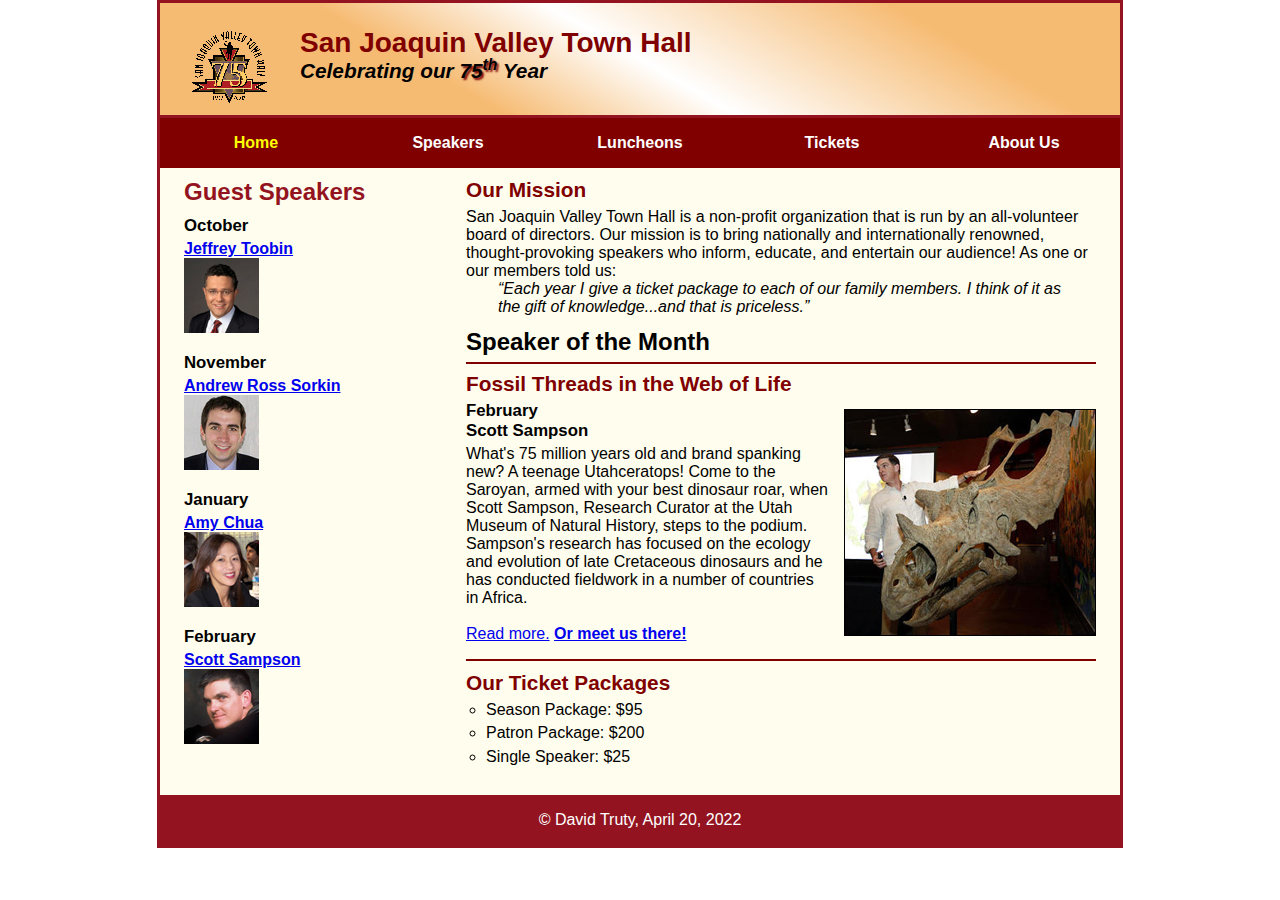
<file: index.html>
<!DOCTYPE html>
<html lang="en">

<head>
	<meta charset="utf-8">
	<meta name="viewport" content="width=device-width, initial-scale=1">
	<title>San Joaquin Valley Town Hall</title>
	<link rel="shortcut icon" href="images/favicon.ico">
	<link rel="stylesheet" href="styles/normalize.css">
	<link rel="stylesheet" href="styles/main.css">
	<link rel="stylesheet" href="styles/slicknav.css">
	<script src="https://code.jquery.com/jquery-3.2.1.min.js"></script>
	<script src="js/jquery.slicknav.min.js"></script>
	<script type="text/javascript">
		$(document).ready(function(){
			$('#nav_menu').slicknav({prependTo:"#mobile_menu"});
		});
	</script>
</head>
<body>
<header>
	<img src="images/town_hall_logo.gif"  alt="Town Hall logo" height="80">
	<h2>San Joaquin Valley Town Hall</h2>
	<h3>Celebrating our <span class="shadow">75<sup>th</sup></span> Year</h3>
</header>
<nav id="mobile_menu"></nav>
<nav id="nav_menu">
	<ul>
		<li><a href="index.html" class="current">Home</a></li>
		<li><a href="speaker.html">Speakers</a></li>
		<li><a href="Luncheons.html">Luncheons</a></li>
		<li><a href="Tickets.html">Tickets</a></li>
		<li><a href="About Us.html">About Us</a>
			<ul>
				<li><a href="ourhistory.html">Our History</a></li>
				<li><a href="board.html">Board of Directors</a></li>
				<li><a href="pastSpeakers.html">Past Speakers</a></li>
				<li><a href="contact.html">Contact Information</a></li>
			</ul>
		</li>
	</ul>
</nav>
<main>
	<section>
		<h2>Our Mission</h2>
		<p1>San Joaquin Valley Town Hall is a non-profit organization that is run by an
			all-volunteer board of directors. Our mission is to bring nationally and
			internationally renowned, thought-provoking speakers who inform, educate,
			and entertain our audience! As one or our members told us:</p1>
			<blockquote>&ldquo;<i>Each year I give a ticket package to each of our family members.
			I think of it as the gift of knowledge...and that is priceless.&rdquo;</i></blockquote>
		<h1>Speaker of the Month</h1>
		<article>
			<h2>Fossil Threads in the Web of Life</h2>
			<img src="images/sampson_dinosaur.jpg">
			<h3>February<br>Scott Sampson</h3>

			<p>What's 75 million years old and brand spanking new? A teenage Utahceratops! Come to the Saroyan, armed with
				your best dinosaur roar, when Scott Sampson, Research Curator at the Utah Museum of Natural History, steps
				to the podium. Sampson's research has focused on the ecology and evolution of late Cretaceous dinosaurs and
				he has conducted fieldwork in a number of countries in Africa.<br><br>

			<a href="speakers/sampson.html"> Read more.</a> <b><a href="media/sampson.swf">Or meet us there!</a></b><br></p>
		</article>
		<h2>Our Ticket Packages</h2>
		<ul class="a">
			<li>Season Package: $95</li>
			<li>Patron Package: $200</li>
			<li>Single Speaker: $25</li>
		</ul>
	</section>
	<aside>
		<h1> Guest Speakers</h1>
		<div id="speakers">
		<h3>October</h3>
		<h4><a href="speakers/toobin.html">Jeffrey Toobin</a></h4>
		<img class="b" src="images/toobin75.jpg" alt="Jeffrey Toobin photo">
		<h3>November</h3>
		<h4><a href="speakers/sorkin.html">Andrew Ross Sorkin</a></h4>
		<img class="b" src="images/sorkin75.jpg" alt="Andrew Ross Sorkin photo">
		<h3>January</h3>
		<h4><a href="speakers/chua.html">Amy Chua</a></h4>
		<img class="b" src="images/chua75.jpg" alt="Amy Chua photo">
		<h3>February</h3>
		<h4><a href="speakers/sampson.html">Scott Sampson</a></h4>
		<img class="b" src="images/sampson75.jpg" alt="Scott Sampson photo">
		</div>
	</aside>
</main>
<footer>
	<p>&copy; David Truty, April 20, 2022 </p>
</footer>
</body>
</html>
</file>
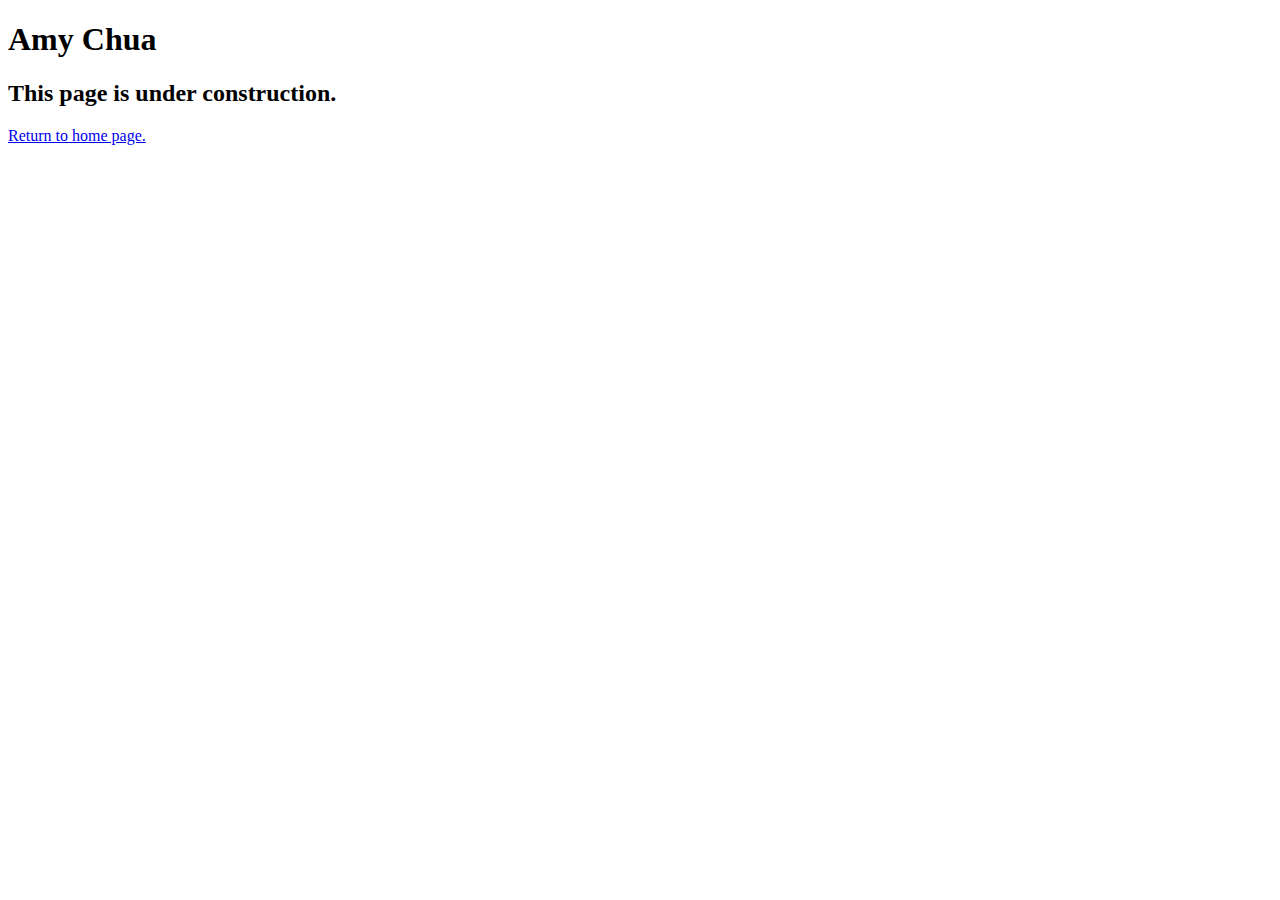
<file: speakers/chua.html>
<!DOCTYPE html>
<html lang="en">

<head>
	<meta charset="utf-8">
	<title>San Joaquin Valley Town Hall</title>
	<link rel="shortcut icon" href="../images/favicon.ico">
</head>

<body>
	<main>
		<h1>Amy Chua</h1>
		<h2>This page is under construction.</h2>
		<p><a href="../index.html">Return to home page.</a></p>
	</main>
</body>

</html>
</file>
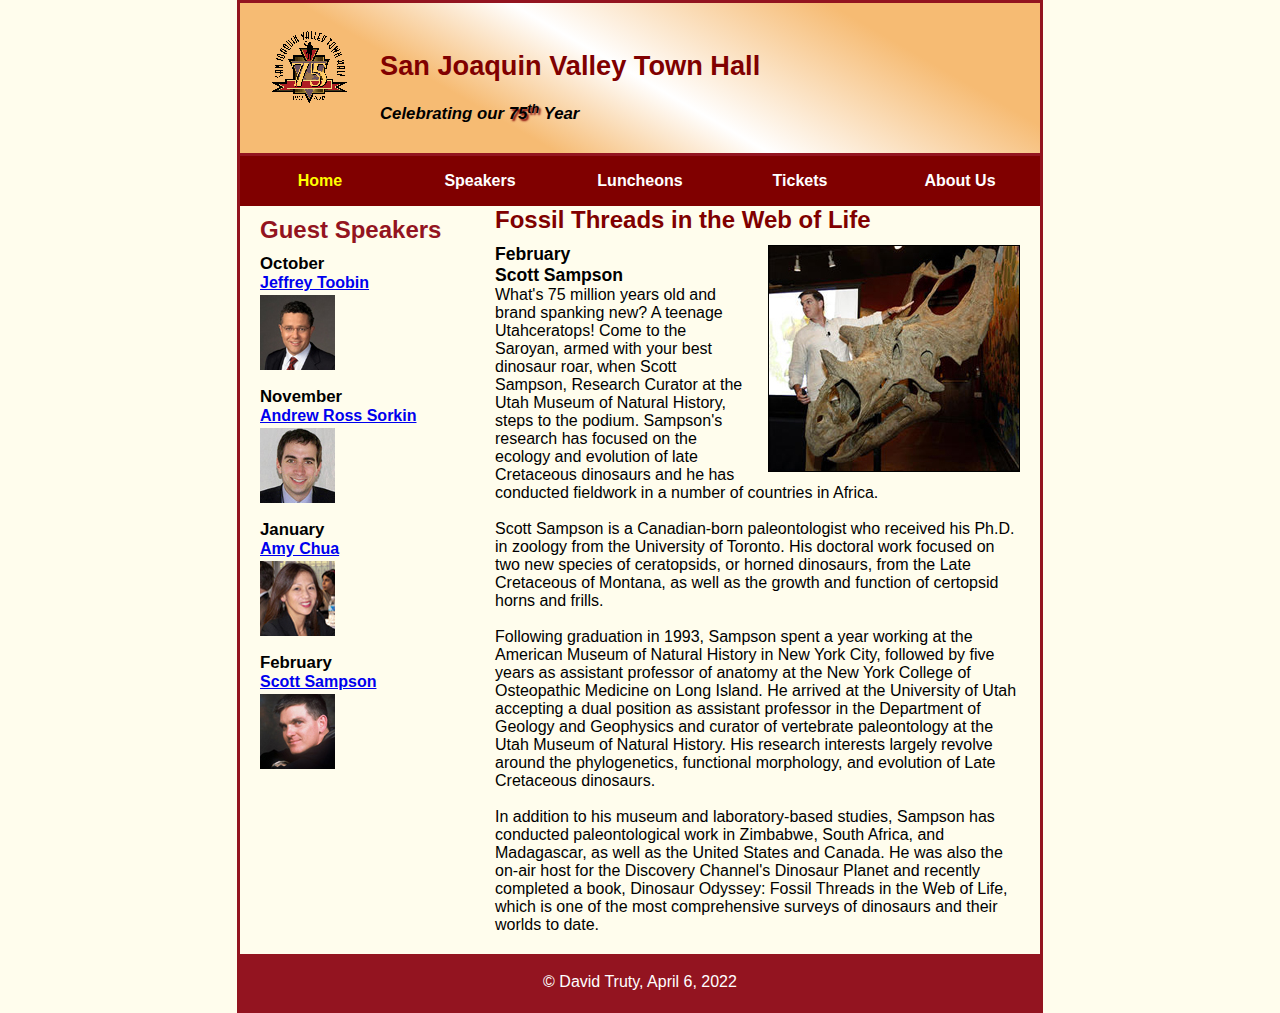
<file: speakers/sampson.html>
<!DOCTYPE html>
<html lang="en">

<head>
	<meta charset="utf-8">
	<title>San Joaquin Valley Town Hall</title>
	<link rel="shortcut icon" href="../images/favicon.ico">
	<link rel="stylesheet" href="../styles/normalize.css">
	<link rel="stylesheet" href="../styles/speaker.css">
</head>
<body>
<header>
	<img class="h" src="../images/town_hall_logo.gif"  alt="Town Hall logo" height="80">
	<h2>San Joaquin Valley Town Hall</h2>
	<h3>Celebrating our <span class="shadow">75<sup>th</sup></span> Year</h3>
</header>
<ul id="nav_menu">
	<li><a href="../index.html" class="current">Home</a></li>
	<li><a href="../speaker.html">Speakers</a></li>
	<li><a href="../Luncheons.html">Luncheons</a></li>
	<li><a href="../Tickets.html">Tickets</a></li>
	<li><a href="../About Us.html">About Us</a>
		<ul>
			<li><a href="../ourhistory.html">Our History</a></li>
			<li><a href="../board.html">Board of Directors</a></li>
			<li><a href="../pastSpeakers.html">Past Speakers</a></li>
			<li><a href="../contact.html">Contact Information</a></li>
		</ul>
	</li>
</ul>
<main>
	<section>
		<h1>Fossil Threads in the Web of Life</h1>
		<img class="c" src="../images/sampson_dinosaur.jpg">
		<h2>February<br>Scott Sampson</h2>
		<p1>What's 75 million years old and brand spanking new? A teenage Utahceratops! Come to the
			Saroyan, armed with your best dinosaur roar, when Scott Sampson, Research Curator at the
			Utah Museum of Natural History, steps to the podium. Sampson's research has focused on the
			ecology and evolution of late Cretaceous dinosaurs and he has conducted fieldwork in a number
			of countries in Africa.<br><br>Scott Sampson is a Canadian-born paleontologist who received his Ph.D. in zoology from the
			University of Toronto. His doctoral work focused on two new species of ceratopsids, or horned
			dinosaurs, from the Late Cretaceous of Montana, as well as the growth and function of certopsid
			horns and frills.<br><br>Following graduation in 1993, Sampson spent a year working at the American Museum of Natural
			History in New York City, followed by five years as assistant professor of anatomy at the New
			York College of Osteopathic Medicine on Long Island. He arrived at the University of Utah
			accepting a dual position as assistant professor in the Department of Geology and Geophysics
			and curator of vertebrate paleontology at the Utah Museum of Natural History. His research
			interests largely revolve around the phylogenetics, functional morphology, and evolution of
			Late Cretaceous dinosaurs.<br><br>In addition to his museum and laboratory-based studies, Sampson has conducted paleontological
			work in Zimbabwe, South Africa, and Madagascar, as well as the United States and Canada. He was
			also the on-air host for the Discovery Channel's Dinosaur Planet and recently completed a book,
			Dinosaur Odyssey: Fossil Threads in the Web of Life, which is one of the most
			comprehensive surveys of dinosaurs and their worlds to date.</p1>
	</section>
	<aside>
		<h1> Guest Speakers</h1>
		<h3>October</h3>
		<h4><a href="../speakers/toobin.html">Jeffrey Toobin</a></h4>
		<img class="b" src="../images/toobin75.jpg" alt="Jeffrey Toobin photo">
		<h3>November</h3>
		<h4><a href="../speakers/sorkin.html">Andrew Ross Sorkin</a></h4>
		<img class="b" src="../images/sorkin75.jpg" alt="Andrew Ross Sorkin photo">
		<h3>January</h3>
		<h4><a href="../speakers/chua.html">Amy Chua</a></h4>
		<img class="b" src="../images/chua75.jpg" alt="Amy Chua photo">
		<h3>February</h3>
		<h4><a href="../speakers/sampson.html">Scott Sampson</a></h4>
		<img class="b" src="../images/sampson75.jpg" alt="Scott Sampson photo">
	</aside>
</main>
<footer>
	<p>&copy; David Truty, April 6, 2022</p>
</footer>
</body>
</html>
</file>
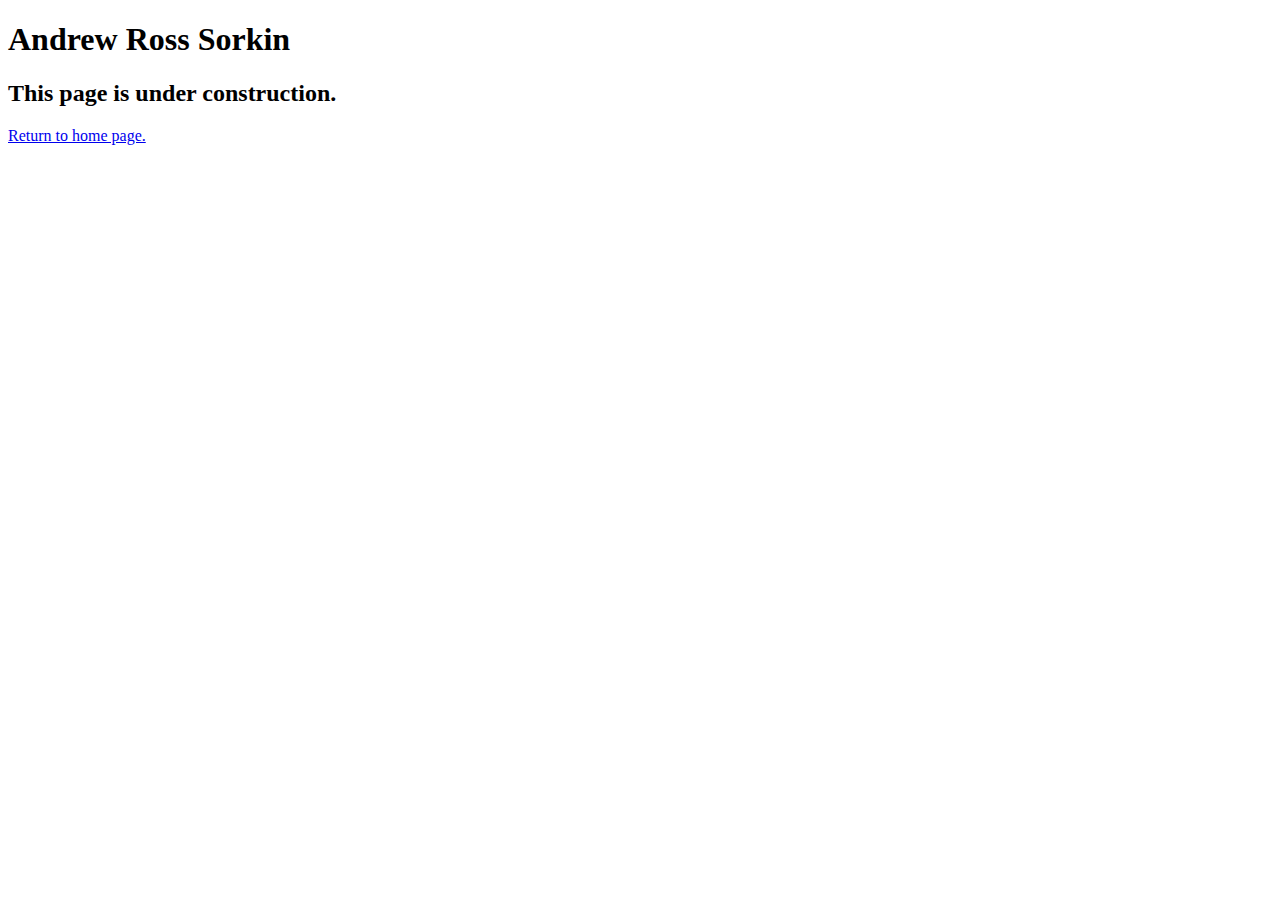
<file: speakers/sorkin.html>
<!DOCTYPE html>
<html lang="en">

<head>
	<meta charset="utf-8">
	<title>San Joaquin Valley Town Hall</title>
	<link rel="shortcut icon" href="../images/favicon.ico">
</head>

<body>
	<main>
		<h1>Andrew Ross Sorkin</h1>
		<h2>This page is under construction.</h2>
		<p><a href="../index.html">Return to home page.</a></p>
	</main>
</body>

</html>
</file>
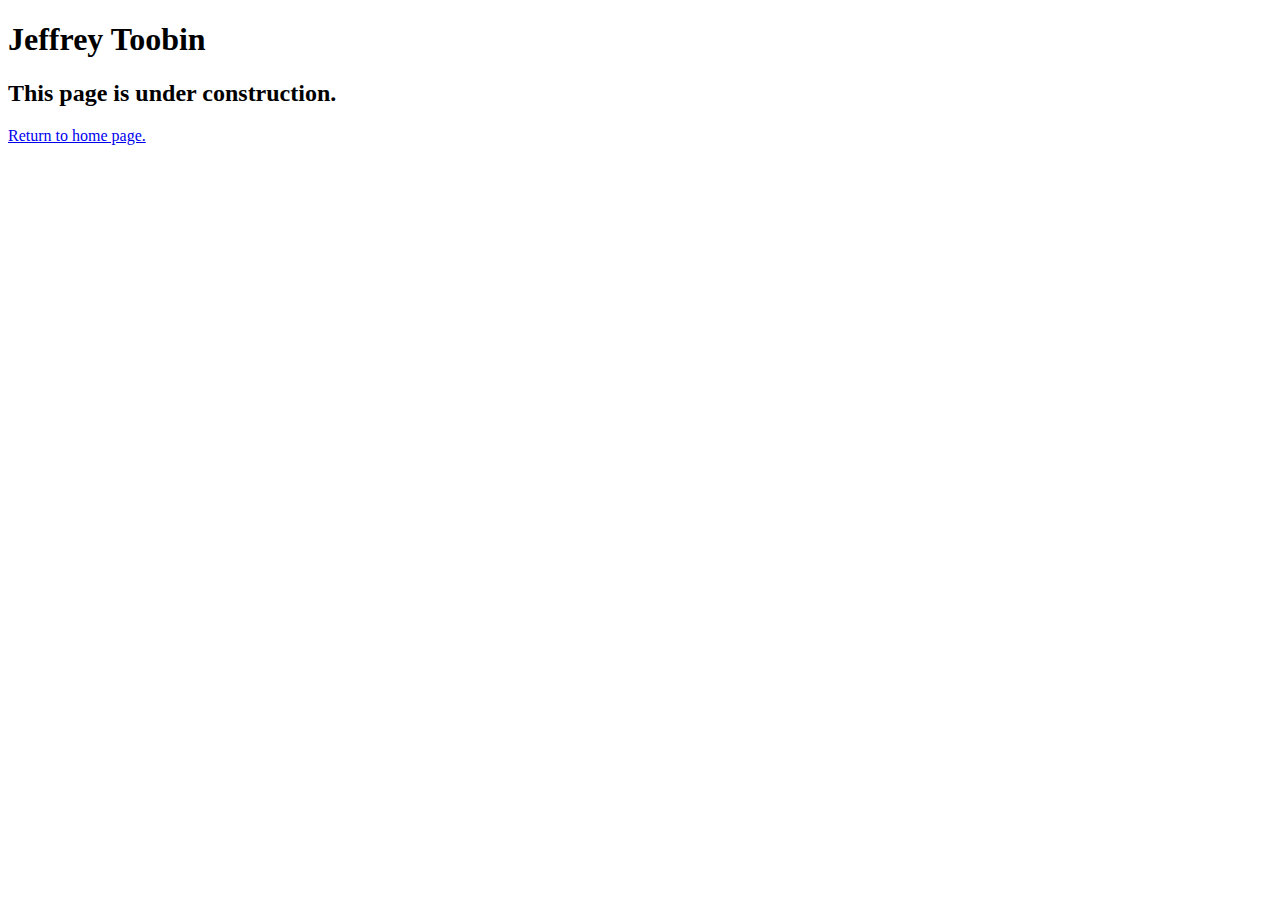
<file: speakers/toobin.html>
<!DOCTYPE html>
<html lang="en">

<head>
	<meta charset="utf-8">
	<title>San Joaquin Valley Town Hall</title>
	<link rel="shortcut icon" href="../images/favicon.ico">
</head>

<body>
    <main>
	    <h1>Jeffrey Toobin</h1>
	    <h2>This page is under construction.</h2>
		<p><a href="../index.html">Return to home page.</a></p>
    </main>
</body>

</html>
</file>
<file: styles/main.css>
* {
	margin: 0;
	padding: 0;
}
html {
	background-color: white;
}
body {
	font-family: Arial, Helvetica, sans-serif;
	font-size: 100%;
	width: 99%;
	max-width: 960px;
	margin: 0 auto;
	border: 3px solid #931420;
	background-color: #fffded;
}
a:focus, a:hover {
	font-style: italic;
}
/* the styles for the header */
header {
	padding: 1.5em 0 2em 0;
	border-bottom: 3px solid #931420;
	background-image: linear-gradient(30deg, #f6bb73 0%, #f6bb73 30%, white 50%, #f6bb73 80%, #f6bb73 100%);
}

header h2 {
	font-size: 175%;
	color: #800000;
}
header h3 {
	font-size: 130%;
	font-style: italic;
}
header img {
	float: left;
	padding-right:30px;
	padding-left:30px;
}
.shadow {
	text-shadow: 2px 2px 2px #800000;
}
/* styles for the navigation menu */
#nav_menu ul {
	list-style-type: none;
	margin: 0;
	padding: 0;
	position: relative;
}
#nav_menu ul li {
	float: left;
	width: 20%;
}
#nav_menu ul li a {
	display: block;
	text-align: center;
	padding: 1em 0;
	text-decoration: none;
	background-color: #800000;
	color: white;
	font-weight: bold;
}
#nav_menu a.current {
	color: yellow;
}
#nav_menu ul ul {
	width: 100%;
	display: none;
	position: absolute;
	top: 100%;
}
#nav_menu ul ul li {
	float: none;
}
#nav_menu ul li:hover > ul {
	display: block;
}
#nav_menu > ul::after {
	content: "";
	clear: both;
	display: block;
}
/* styles for the main content */
main {
	clear: left;
}

/* styles for the section */
section {
	width: 65.625%;
	float: right;
	padding: 0 2.5% 20px 2.5%;
}
section h1 {
	font-size: 150%;
	padding: .5em 0 .25em 0;
	margin: 0;
}
section h2 {
	color: #800000;
	font-size: 130%;
	padding: .5em 0 .25em 0;
}
section p {
	padding-bottom: .5em;
}
section blockquote {
	padding: 0 2em;
	font-style: italic;
}
section ul {
	padding: 0 0 .25em 1.25em;
	list-style-type: circle;
}
section li {
	padding-bottom: .35em;
}

/* the styles for the article */
article {
	padding: .5em 0;
	border-top: 2px solid #800000;
	border-bottom: 2px solid #800000;
}
article h2 {
	padding-top: 0;
}
article h3 {
	font-size: 105%;
	padding-bottom: .25em;
}
article img {
	float: right;
	max-width: 40%;
	min-width: 150px;
	margin: .5em 0 1em 1em;
	border: 1px solid black;
}

/* the styles for the aside */
aside {
	width: 26.875%;
	float: right;
	padding: 0 0 20px 2.5%;
}
aside h1 {
	font-size: 150%;
	color: #931420;
	padding-top:.4em;
	margin: 0 0 10px 0;}
aside h2 {
	color: #800000;
	font-size: 130%;
	padding: .5em 0 .25em 0;
}

aside h3 {
	font-size: 105%;
	padding-bottom: .25em;
}
aside img {
	padding-bottom: 1em;
}

/* the styles for the footer */
footer {
	background-color: #931420;
	clear: both;
}
footer p {
	text-align: center;
	color: white;
	padding: 1em 0;
}
#mobile_menu {
	display: none;
}


@media only screen and (max-width: 959px) {
	section h1 { font-size: 135%; }
	section h2, aside h2 { font-size: 120%; }
}


@media only screen and (max-width: 767px) {
	header img { float: none; }
	header { text-align: center; }
	section {
		float: none;
		width: 95%;
	}
	aside {
		float: none;
		padding-right: 2.5%;
		width: 95%;
	}
	article img { max-width: 30%; }
	#speakers {
		-moz-column-count: 2;
		-webkit-column-count: 2;
		column-count: 2;
	}
	#nav_menu {
		display: none;
	}
	#mobile_menu {
		display: block;
	}
	.slicknav_menu {
		background-color: #800000 !important;
	}
}

@media only screen and (max-width: 479px) {
	body { font-size: 90%; }
}
</file>
<file: styles/speaker.css>
/* the styles for the elements */
body {
	font-family: Arial, Helvetica, sans-serif;
	font-size: 100%;
	width:800px;
	margin-top: 0;
	margin-bottom: 0;
	margin-left: auto;
	margin-right: auto;
	border: 3px solid #931420;
	background-color:#fffded;
}
section{
	width: 525px;
	float:right;
	padding-right:20px;
	padding-left: 20px;
	padding-bottom:20px;
}


aside{
	width: 215px;
	float:right;
	padding-bottom:150px;
	padding-left: 20px;
}
aside h1 {
	font-size: 150%;
	color: #931420;
	padding-top:.4em;
	margin: 0 0 10px 0;}

aside h2 {
	color: #800000;
	font-size: 130%;
	margin: 0 0 10px 0;}
aside h3 {
	font-size: 105%;
	margin: 5px 0 0 0;}
aside h4{
	margin: 0 0 3px 0;}
/* the styles for the header */
header img {
	float: left;
	padding-right:30px;
	padding-left:30px;
}
header {
	padding-top:1.5em;
	padding-bottom:.5em;
	border-bottom: 3px solid #931420;
	background-image: linear-gradient(30deg, #f6bb73 0%, #f6bb73 30%, white 50%, #f6bb73 80%, #f6bb73 100%);
}
header h1{
	padding-top:0;
	padding-bottom:0;
}
#nav_menu{
	list-style-type: none;
	padding: 0;
	margin:0;
}
#nav_menu li{
	float:left;
	position:relative;
}
#nav_menu li a{
	display:inline-block;
	color:white;
	width:160px;
	text-align: center;
	background-color: #800000;
	padding: 1em 0;
	text-decoration: none;
	font-weight: bold;
}
#nav_menu a.current{
	color:yellow;
}
#nav_menu ul{
	position: absolute;
	top:100%;
	right:0%;
}
#nav_menu li ul li{
	float:none;
	display:none;

}
#nav_menu li:hover ul li{
	display: block;
}
#nav_menu::after {
	content: "";
	display: block;
	clear: both;
}
ul.a{
	margin: 0;
	padding-bottom:.25em;
	padding-left:1.25em;
}
header h2 {
	font-size: 170%;
	color: #800000;
	padding: 0 30px 0 30px;
}
header h3 {
	font-size: 105%;
	font-style: italic;
	padding: 0 30px .25em 30px;

}
.shadow {
	text-shadow: 2px 2px 2px #800000;
}
/* the styles for the main content */

section h1{
	font-size:150%;
	padding-bottom: .25em;
	margin:0 0 -5px 0;
	color: #800000;
}
section h2 {
	font-size: 110%;
	padding-top:.5em;
	margin: 0;
}
section h3 {
	font-size: 105%;
	margin-bottom:0;
	margin-top:5px;
}
section p{
	font-size:100%;
	padding-top:0;
	padding-bottom: .5em;
	border-bottom: 2px solid #800000;
}

a:focus, a:hover {
	font-style: italic;
}
img.b{
	padding-bottom:.5em;

}
img.c{
	margin:10px 0 0 20px;
	float: right;
	border: 1px solid black;
}
p.c{
	padding-top:0;
	padding-bottom: .5em;
}
/* the styles for the footer */
footer{
	clear: both;
	text-align: center;
	background-color:#931420;
	border-style:solid;
	border-width:3px;
	border-color: #931420;
	color:white;

}
</file>
